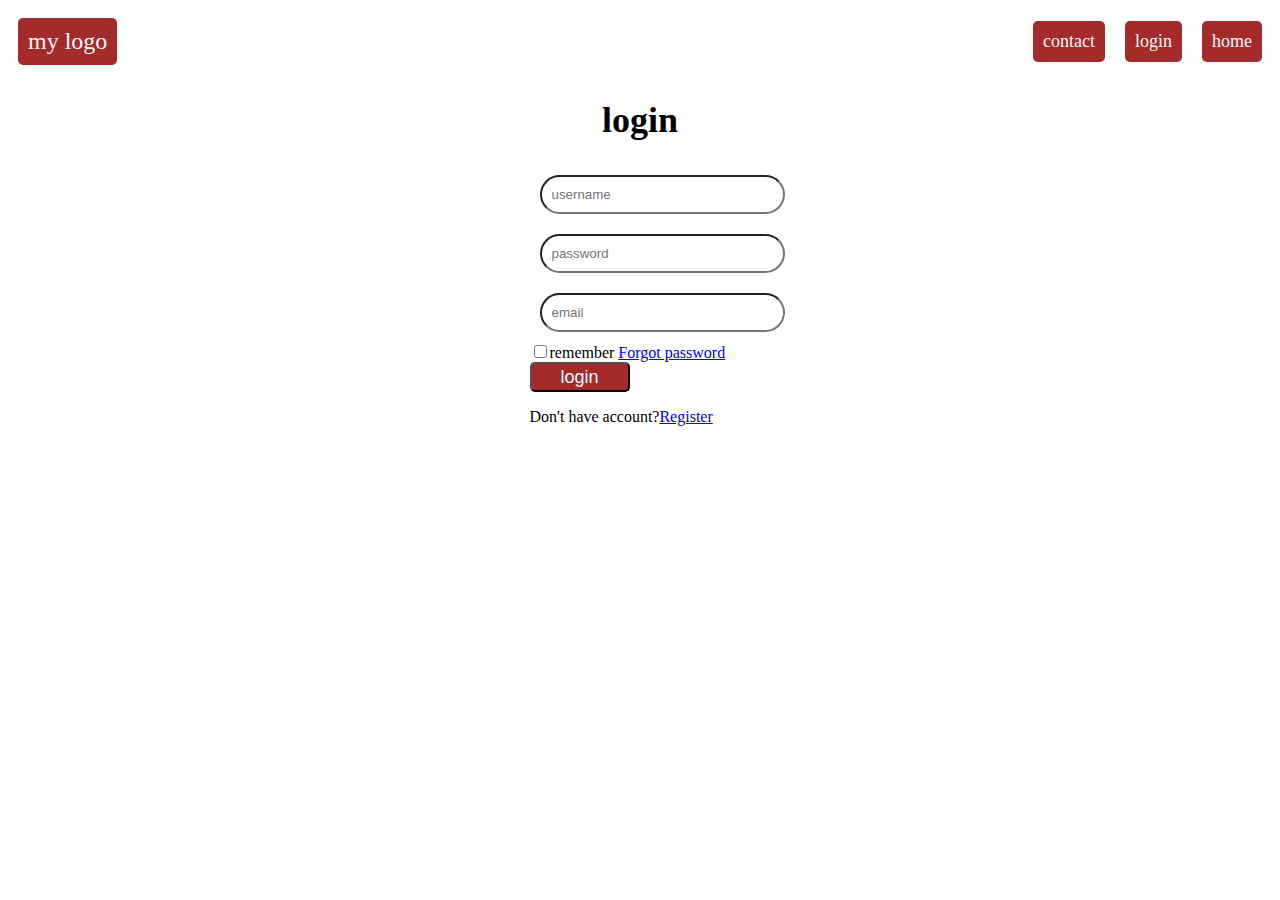
<file: index.html>
<!DOCTYPE html>
<html lang="en">
  <head>
    <link rel="stylesheet" href="style.css" />
    <meta charset="UTF-8" />
    <meta name="viewport" content="width=device-width, initial-scale=1.0" />
    <title>Document</title>
  </head>
  <body>
    <div class="container">
      <div class="logo">my logo</div>
      <div class="home">
        <div class="tab 1">contact</div>
        <div class="tab 2">login</div>
        <div class="tab 3">home</div>
      </div>
    </div>
    <div></div>
    <div class="wrapper">
      <form action="">
        <h1>login</h1>
        <div class="input-box">
          <input type="text" placeholder="username" required />
        </div>
        <div class="input-box">
          <input type="password" placeholder="password" required />
        </div>
        <div class="input-box">
          <input type="text" placeholder="email" required />
        </div>
        <div class="remember-forgot">
          <label> <input type="checkbox" />remember </label>
          <a href="#">Forgot password</a>
        </div>
        <button type="submit" class="btn">login</button>
        <div class="register-link">
          <p>Don't have account?<a href="#">Register</a></p>
        </div>
      </form>
    </div>
  </body>
</html>
</file>
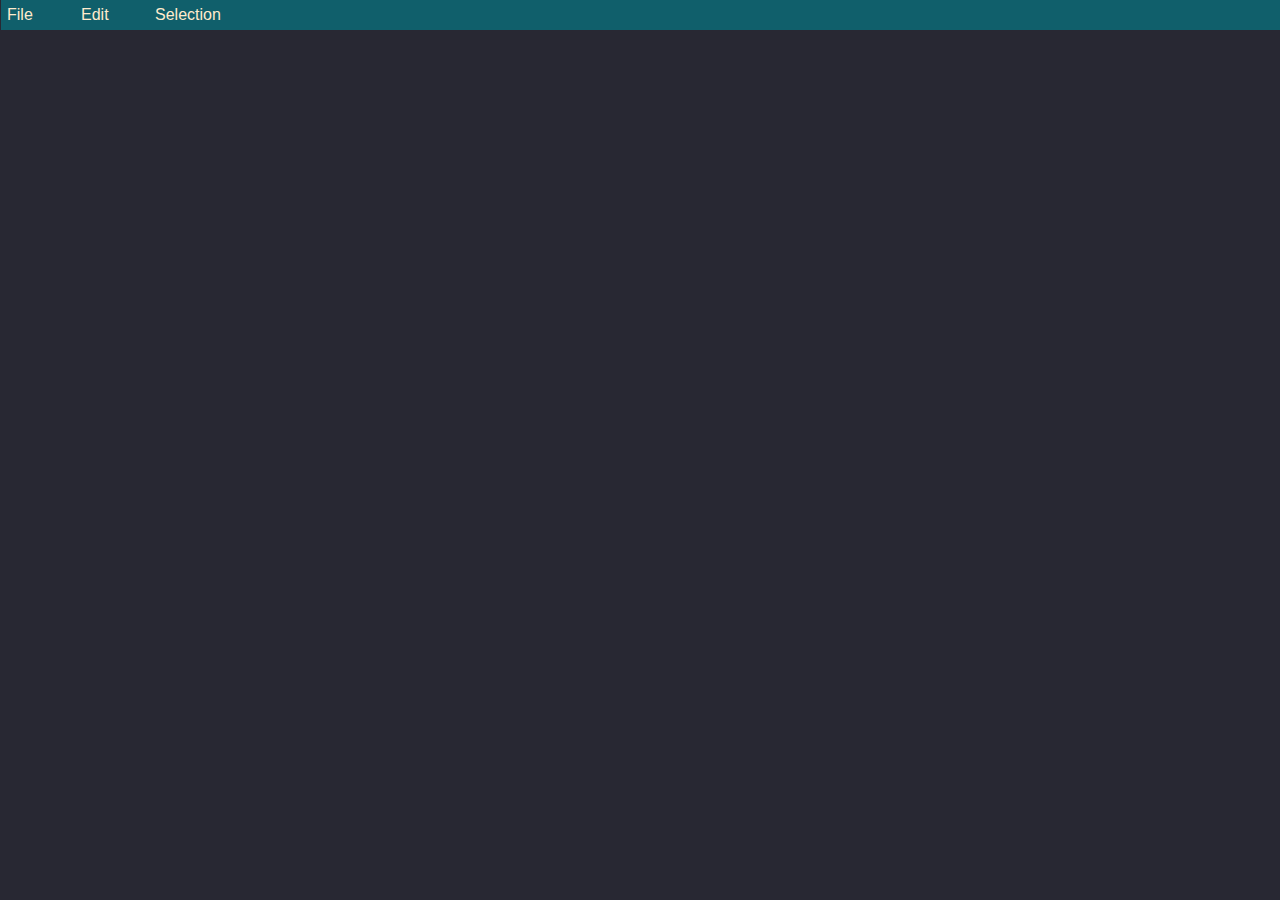
<file: test/index.html>
<!DOCTYPE html>
<html lang="en">
<head>
    <meta charset="UTF-8">
    <meta name="viewport" content="width=device-width, initial-scale=1.0">
    <title>Drop-down Menu</title>
    <link rel="stylesheet" href="style.css">
    <link
      rel="stylesheet"
      href="https://cdnjs.cloudflare.com/ajax/libs/font-awesome/6.5.1/css/all.min.css"
      integrity="sha512-DTOQO9RWCH3ppGqcWaEA1BIZOC6xxalwEsw9c2QQeAIftl+Vegovlnee1c9QX4TctnWMn13TZye+giMm8e2LwA=="
      crossorigin="anonymous"
      referrerpolicy="no-referrer"
    />
</head>
<body>
    <div class="menu-bar">
        <ul>
            <li><a href="#">File</a>
           <div class="tab-1">
            <ul>
            <li><a href="#">NewFile</a>
            <div class="tab-5"><p>Ctrl+Alt+Windows+N</p></div></li>
            <li><a href="#">NewWindow</a>
            <div class="tab-6"><p>Ctrl+Shift+N</p></div></li>
            <li><a href="#">OpenFile</a>
            <div class="tab-7"><p>Ctrl+O</p></div></li>
            <li><a href="#">OpenFolder</a>
                <div class="tab-8"><p>Ctrl+K+Ctrl+O</p></div></li>
            <li><a href="#">Preferences <i class="fa-solid fa-chevron-right"></i></a>
                <div class="tab-2">
                    <ul>
                        <li><a href="#">Profiles</a></li>
                        <li><a href="#">Settings</a></li>
                        <li><a href="#">Extensions</a></li>
                        <li><a href="#">Theme <i class="fa-solid fa-chevron-right"></i></a>
                        <div class="tab-4">
                            <ul>
                                <li><a href="#">Color Theme</a></li>
                                <li><a href="#">File Icon Theme</a></li>
                                <li><a href="#">Product Icon Theme</a></li>
                            </ul>

                        </div>
                      </li>
                    </ul>
                </div>

            </li>
            </ul>
            </div>
            </li>
            <li><a href="#">Edit</a>
            <div class="tab-3">
                <ul>
                    <li><a href="#">Undo</a>
                        <div class="tab-9"><p>Ctrl+Z</p></div></li></li>
                    <li><a href="#">Redo</a>
                        <div class="tab-10"><p>Ctrl+Y</p></div></li></li>
                    <li><a href="#">Cut</a>
                        <div class="tab-11"><p>Ctrl+X</p></div></li></li></li>
                    <li><a href="#">Copy</a>
                        <div class="tab-12"><p>Ctrl+C</p></div></li></li></li>
                    </li>
                </ul>
            <li><a href="#">Selection</a></li>
    
 </div>
            
    
</body>
</html>
</file>
<file: style.css>
.container {
  font-size: x-large;
  display: flex;
  justify-content: space-between;
  align-items: center;
}
.logo {
  background-color: brown;
  display: flex;
  justify-content: flex-start;
  align-items: center;
  padding: 10px;
  border-radius: 5px;
  margin: 10px;
  color: aliceblue;
}
.home {
  display: flex;
  justify-content: space-between;
}
.tab {
  background-color: brown;
  display: flex;
  justify-content: flex-end;
  align-items: center;
  padding: 10px;
  margin: 10px;
  border-radius: 5px;
  font-size: large;
  color: aliceblue;
  cursor: pointer;
}
.wrapper h1 {
  font-size: 36px;
  text-align: center;
}
.input {
  background-color: bisque;
  width: 50%;
  height: 30px;
  margin: 30px;
}
.input-box input {
  width: 100%;
  height: 100%;
  border-radius: 40px;
  padding: 10px;
  margin: 10px;
}
.remember-forget {
  display: flex;
  justify-content: space-between;
  align-items: center;
  padding: 10px;
  margin: 10px;
  border-radius: 5px;
  font-size: large;
  color: aliceblue;
  cursor: pointer;
}
.wrapper {
  display: flex;
  justify-content: center;
  align-items: center;
}
.div {
  display: flex;
  justify-content: center;
  align-items: center;
}
.btn {
  background-color: brown;
  width: 100px;
  height: 30px;
  border-radius: 5px;
  font-size: large;
  color: aliceblue;
  cursor: pointer;
}
</file>
<file: test/style.css>
*{padding: 0;
  margin: 0;}

  body { background-color: rgb(40, 40, 51);
         font-family: sans-serif;
         padding-bottom: 20px;
  }
  .menu-bar {background: rgb(16, 95, 107);
            text-align: start;
            margin-left: 1px;}
  
 .menu-bar ul {display: inline-flex;
               list-style: none;
               color: blanchedalmond;}
.menu-bar ul li {width: 62px;
                 margin: 1px;
                 padding: 5px;}
.menu-bar ul li a {text-decoration: none;
                   color: blanchedalmond;}
  
.menu-bar ul li:hover {background:rgb(69, 134, 190) ; border-radius: 3px;}

.tab-1 {display:none ;}

.menu-bar ul li:hover .tab-1 {display: block;
                   position: absolute;
                   list-style: none;
                   color: blanchedalmond;
                   margin-top: 2px;
                   margin-left: px;}

.menu-bar ul li:hover .tab-1 ul 
           {display: block;
            margin: 10px;}

.menu-bar ul li:hover .tab-1 ul li { width: 250px;
        padding: 10px;
        border-bottom: 2px;
        background: transparent;
        text-align: left;}
              
.menu-bar ul li:hover .tab-1 ul li:last-child {border-bottom: none;}

.menu-bar ul li:hover .tab-1 ul li:hover {background:rgb(70, 125, 141) ; border-radius: 3px;}

.menu-bar .fa-solid {float: right;
                     padding-left: 10px;}

 .menu-bar .tab-5 {float: right;
                   padding-left: 10px;}

 .menu-bar .tab-6 {float: right;
                     padding-left: 10px;}

.menu-bar .tab-7 {float: right;
               padding-left: 10px;}
         
 .menu-bar .tab-8 {float: right;
                     padding-left: 10px;}
       

.tab-2 {display: none;}

.tab-1 ul li:hover  .tab-2 {display: block;
                            position: absolute;
                            list-style: none;
                            color: blanchedalmond;
                            margin-top: 2px;
                             margin-left: px;
                             padding-bottom: 20px;}

.tab-1 ul li:hover  .tab-2 ul
 {display: block;
 margin: 10px;}

.tab-1 ul li:hover .tab-2 ul li { width: 200px;
        padding: 10px;
        border-bottom: 2px;
        background: transparent;
        text-align: left;}
              
.tab-1 ul li:hover  .tab-2 ul li:last-child {border-bottom: none;}

.tab-1 ul li:hover .tab-2 ul li:hover {background:rgb(70, 125, 141) ; border-radius: 3px;}

.tab-3 {display: none;}

.menu-bar ul li:hover .tab-3 {display: block;
                   position: absolute;
                   list-style: none;
                   color: blanchedalmond;
                   margin-top: 2px;
                   margin-left: px;}

.menu-bar ul li:hover .tab-3 ul 
 {display: block;
 margin: 10px;}

.menu-bar ul li:hover .tab-3 ul li { width: 150px;
        padding: 10px;
        background: transparent;
        text-align: left;}
              
.menu-bar ul li:hover .tab-3 ul li:last-child {border-bottom: none;}

.menu-bar ul li:hover .tab-3 ul li:hover {background:rgb(70, 125, 141) ; border-radius: 3px;}

.tab-3 .tab-9 {float: right;
       padding-left: 10px;}

.tab-3 .tab-10 {float: right;
         padding-left: 10px;}

 .tab-3 .tab-11 {float: right;
              padding-left: 10px;}
       
.tab-3 .tab-12 {float: right;
                padding-left: 10px;}
       

.tab-4 {display: none;}

.tab-2 ul li:hover .tab-4 {display: block;
                   position: absolute;
                   list-style: none;
                   color: blanchedalmond;
                   margin-top: 2px;
                   margin-left: px;
                   padding-bottom: 30px;}

.tab-2 ul li:hover .tab-4 ul 
 {display: block;
 margin: 10px;}

.tab-2 ul li:hover .tab-4 ul li { width: 200px;
        padding: 10px;
        border-bottom: 1px dotted;
        background: transparent;
        text-align: left;}
              
.tab-2 ul li:hover .tab-4 ul li:last-child {border-bottom: none;}

.tab-2 ul li:hover .tab-4 ul li:hover {background:rgb(70, 125, 141) ; border-radius: 3px;}
.tab-2 .fa-solid {float: right;
       padding-left: 10px;}
</file>
